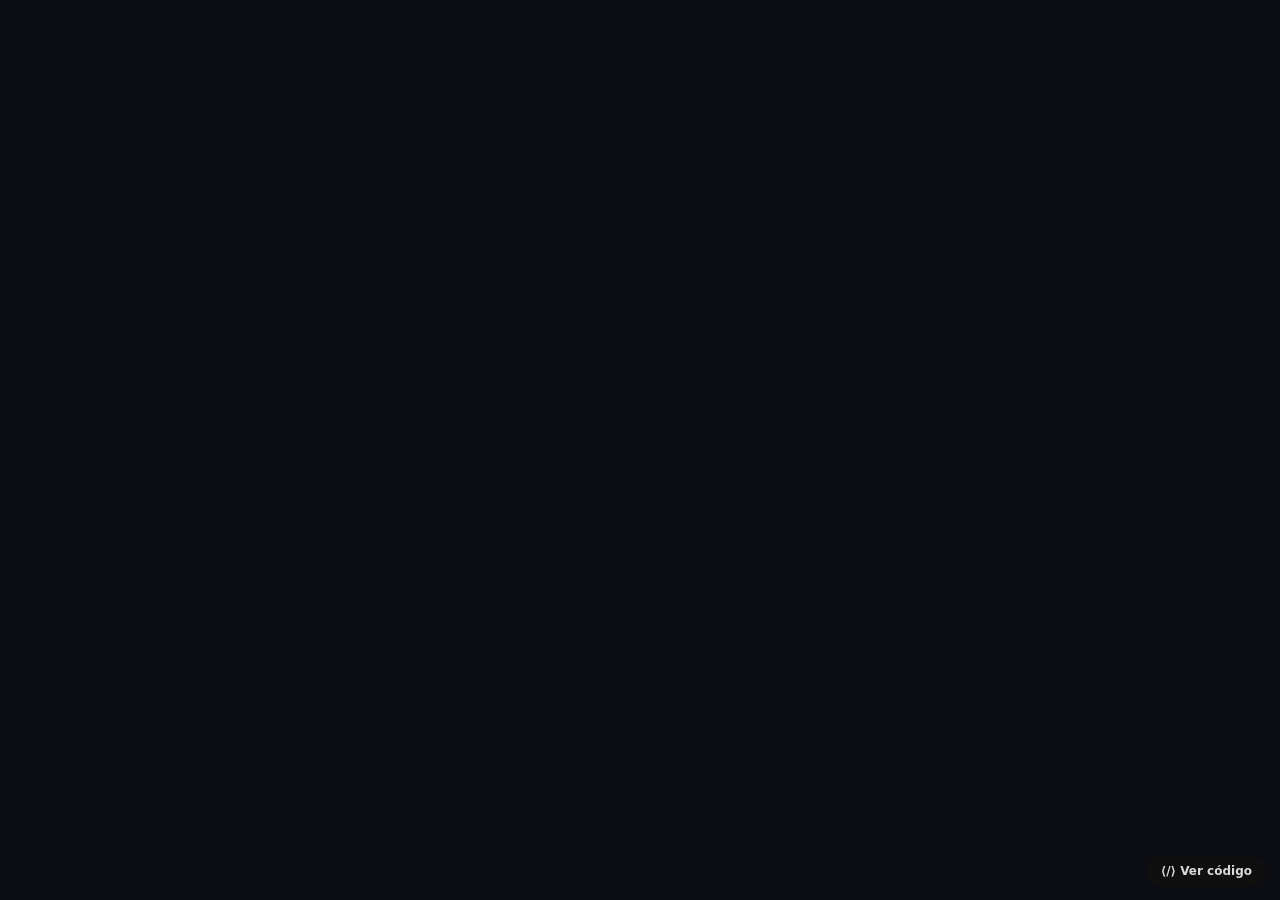
<file: docs/index.html>
<!DOCTYPE html>
<html lang="es">
<head>
<meta charset="utf-8">
<meta name="viewport" content="width=device-width, initial-scale=1">
<title>Butaca — Cartelera de cine</title>
<meta name="description" content="Butaca — Cartelera de cine. Tema WordPress creado desde cero.">
<meta property="og:title" content="Butaca — Cartelera de cine">
<meta property="og:image" content="https://raw.githubusercontent.com/LuisMRojas/wp-butaca-cinema/main/screenshot.png">
<style>
html,body{margin:0;height:100%;background:#0b0d12;overflow:hidden}
iframe{position:fixed;inset:0;width:100%;height:100%;border:0}
#loader{position:fixed;inset:0;display:grid;place-items:center;background:#0b0d12;color:#f2efe9;font-family:system-ui,-apple-system,"Segoe UI",sans-serif;transition:opacity .6s ease;z-index:2}
#loader.done{opacity:0;pointer-events:none}
#loader b{display:block;font:600 clamp(2.5rem,8vw,5rem)/1 Georgia,serif;letter-spacing:.02em;text-align:center}
#loader p{margin:1rem 0 0;opacity:.7;text-align:center;font-size:.95rem}
#bar{width:180px;height:3px;margin:1.5rem auto 0;background:rgba(128,128,128,.25);border-radius:3px;overflow:hidden}
#bar i{display:block;height:100%;width:40%;background:#ff5a3c;animation:l 1.2s ease-in-out infinite}
@keyframes l{0%{transform:translateX(-100%)}100%{transform:translateX(250%)}}
a.code{position:fixed;right:14px;bottom:14px;z-index:3;padding:9px 14px;border-radius:999px;background:#111;color:#fff;font:600 12px/1 system-ui,sans-serif;text-decoration:none;opacity:.85}
a.code:hover{opacity:1}
</style>
</head>
<body>
<div id="loader"><div><b>BUTACA</b><p>Encendiendo el proyector…</p><div id="bar"><i></i></div></div></div>
<iframe id="site" title="Butaca — Cartelera de cine" src="https://playground.wordpress.net/?mode=seamless&blueprint-url=https://raw.githubusercontent.com/LuisMRojas/wp-butaca-cinema/main/blueprint-site.json" allow="clipboard-write; fullscreen; autoplay; encrypted-media"></iframe>
<a class="code" href="https://github.com/LuisMRojas/wp-butaca-cinema" target="_blank" rel="noopener">⟨/⟩ Ver código</a>
<script>
var l=document.getElementById('loader');
document.getElementById('site').addEventListener('load',function(){setTimeout(function(){l.classList.add('done')},400)});
setTimeout(function(){l.classList.add('done')},15000);
</script>
</body>
</html>
</file>
